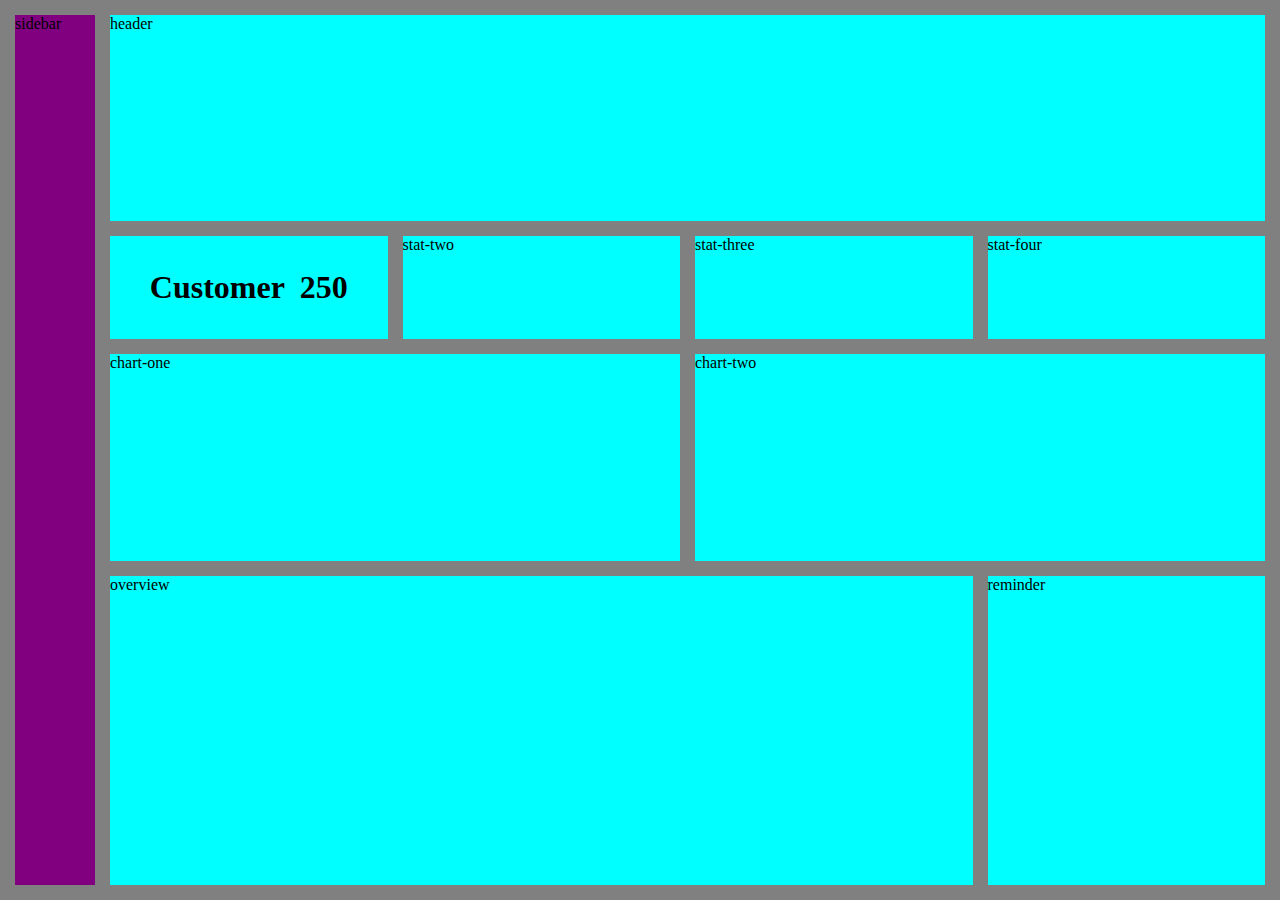
<file: grid-layout-responsive/grid-layout-design/index.html>
<!DOCTYPE html>
<html lang="en">

<head>
  <meta charset="UTF-8" />
  <meta http-equiv="X-UA-Compatible" content="IE=edge" />
  <meta name="viewport" content="width=device-width, initial-scale=1.0" />
  <link rel="stylesheet" href="style.css" />
  <title>Document</title>
</head>

<body>
  <div class="container">
    <div class="sidebar">sidebar</div>
    <div class="header">header</div>
    <div class="stat-one">
      <h1>Customer</h1>
      <h1>250</h1>
    </div>
    <div class="stat-two">stat-two</div>
    <div class="stat-three">stat-three</div>
    <div class="stat-four">stat-four</div>
    <div class="chart-one">chart-one</div>
    <div class="chart-two">chart-two</div>
    <div class="overview">overview</div>
    <div class="reminder">reminder</div>
  </div>
</body>

</html>
</file>
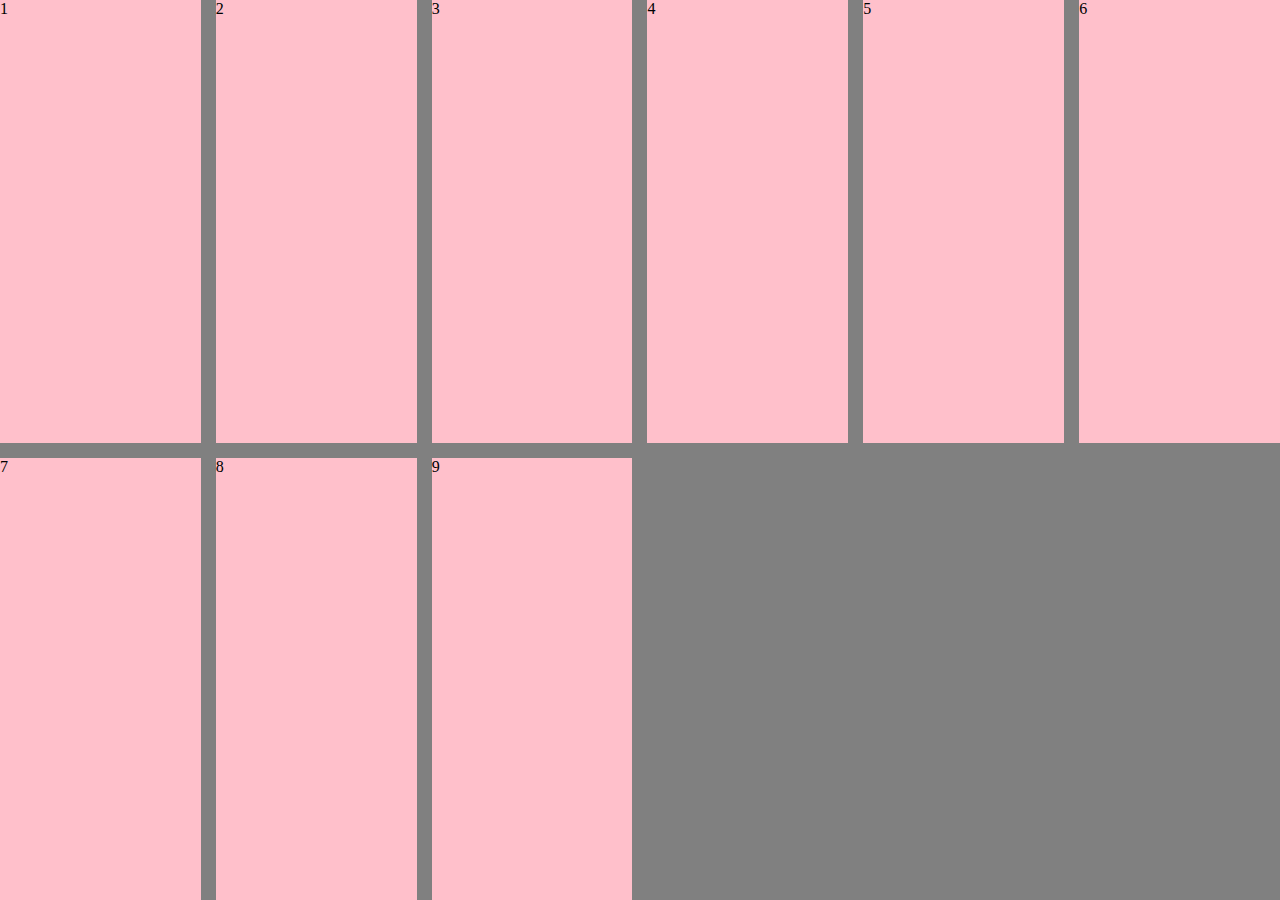
<file: grid-layout-responsive/grid/index.html>
<!DOCTYPE html>
<html lang="en">
  <head>
    <meta charset="UTF-8" />
    <meta http-equiv="X-UA-Compatible" content="IE=edge" />
    <meta name="viewport" content="width=device-width, initial-scale=1.0" />
    <link rel="stylesheet" href="style.css" />
    <title>Document</title>
  </head>
  <body>
    <div class="container">
      <div class="box">1</div>
      <div class="box">2</div>
      <div class="box">3</div>
      <div class="box">4</div>
      <div class="box">5</div>
      <div class="box">6</div>
      <div class="box">7</div>
      <div class="box">8</div>
      <div class="box">9</div>
    </div>
  </body>
</html>
</file>
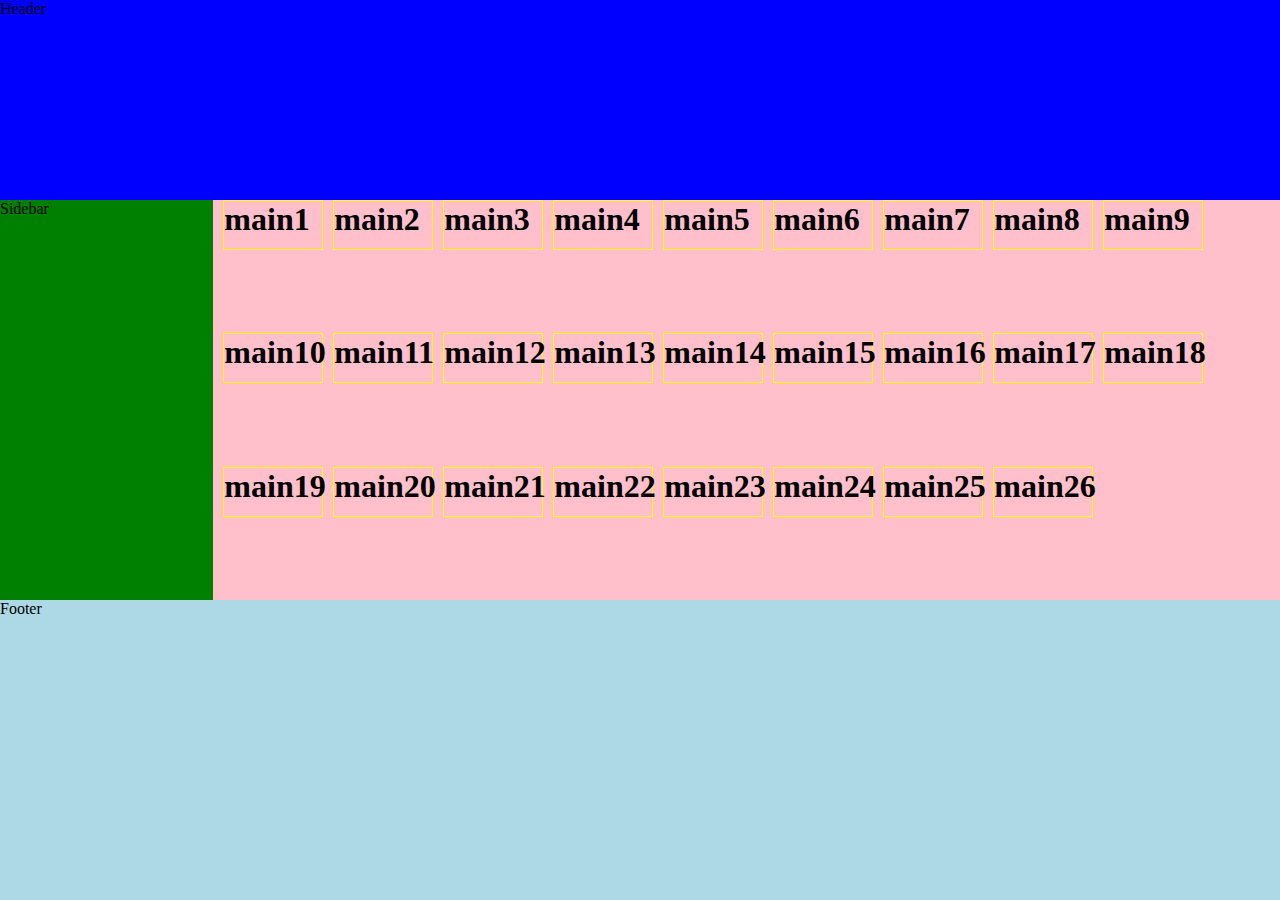
<file: grid-layout-responsive/layout/index.html>
<!DOCTYPE html>
<html lang="en">

<head>
  <meta charset="UTF-8" />
  <meta http-equiv="X-UA-Compatible" content="IE=edge" />
  <meta name="viewport" content="width=device-width, initial-scale=1.0" />
  <link rel="stylesheet" href="style.css" />
  <title>Document</title>
</head>

<body>
  <section class="main-wrapper">
    <div class="header">Header</div>
    <div class="sidebar">Sidebar</div>
    <div class="main-content">
      <h1>main1</h1>
      <h1>main2</h1>
      <h1>main3</h1>
      <h1>main4</h1>
      <h1>main5</h1>
      <h1>main6</h1>
      <h1>main7</h1>
      <h1>main8</h1>
      <h1>main9</h1>
      <h1>main10</h1>
      <h1>main11</h1>
      <h1>main12</h1>
      <h1>main13</h1>
      <h1>main14</h1>
      <h1>main15</h1>
      <h1>main16</h1>
      <h1>main17</h1>
      <h1>main18</h1>
      <h1>main19</h1>
      <h1>main20</h1>
      <h1>main21</h1>
      <h1>main22</h1>
      <h1>main23</h1>
      <h1>main24</h1>
      <h1>main25</h1>
      <h1>main26</h1>
    </div>
    <div class="footer">Footer</div>
  </section>
</body>

</html>
</file>
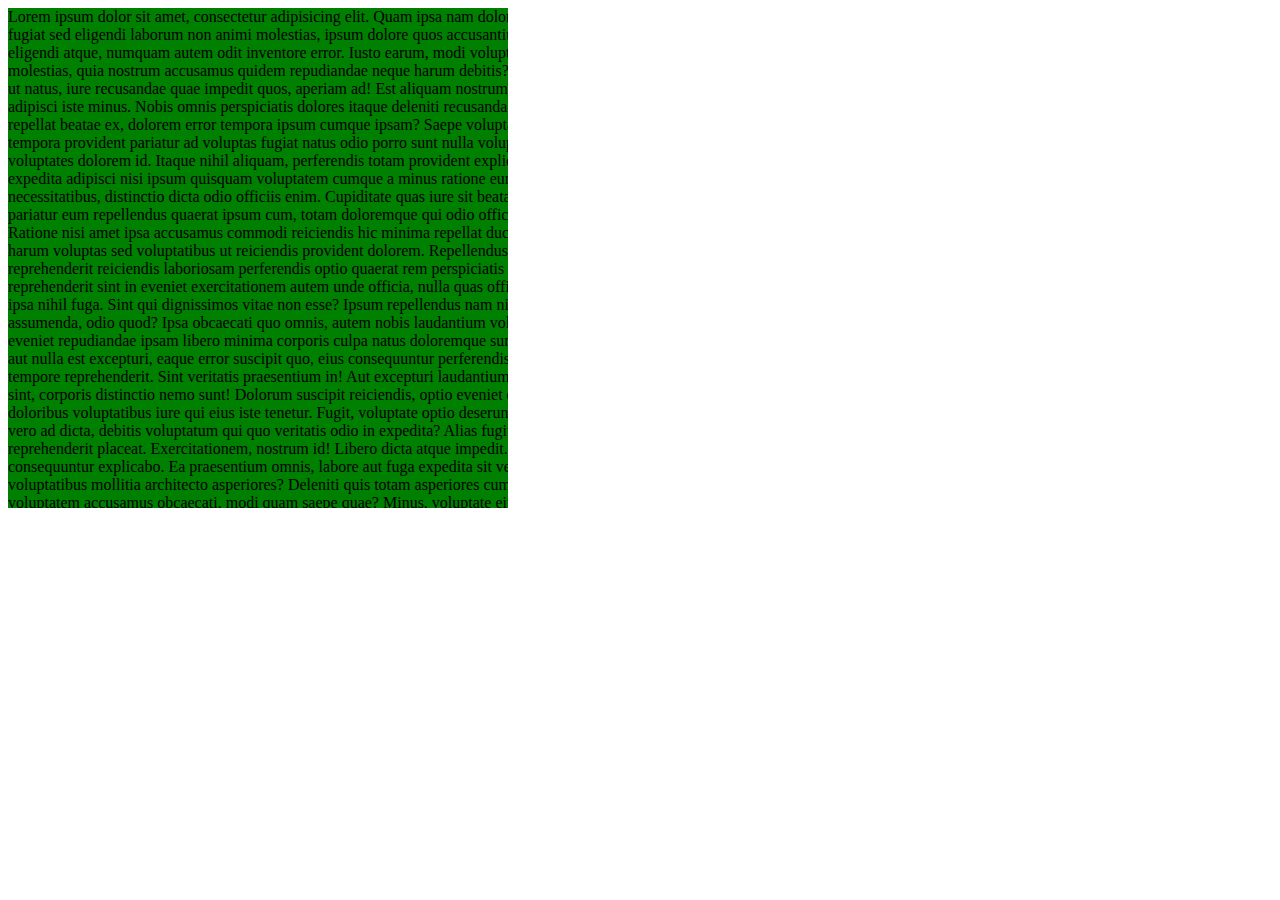
<file: grid-layout-responsive/overlay/index.html>
<!DOCTYPE html>
<html lang="en">
  <head>
    <meta charset="UTF-8" />
    <meta http-equiv="X-UA-Compatible" content="IE=edge" />
    <meta name="viewport" content="width=device-width, initial-scale=1.0" />
    <link rel="stylesheet" href="style.css" />
    <title>Document</title>
  </head>
  <body>
    <div class="parent">
      <div class="child">
        Lorem ipsum dolor sit amet, consectetur adipisicing elit. Quam ipsa nam
        doloremque reiciendis sapiente necessitatibus, fugiat sed eligendi
        laborum non animi molestias, ipsum dolore quos accusantium suscipit
        atque! Nesciunt eos quis dolores eligendi atque, numquam autem odit
        inventore error. Iusto earum, modi voluptas sit explicabo perspiciatis
        soluta nobis molestias, quia nostrum accusamus quidem repudiandae neque
        harum debitis? Doloribus exercitationem, repudiandae modi ut natus, iure
        recusandae quae impedit quos, aperiam ad! Est aliquam nostrum dolore
        fugit nihil quidem magnam, amet et adipisci iste minus. Nobis omnis
        perspiciatis dolores itaque deleniti recusandae optio sapiente numquam,
        porro repudiandae repellat beatae ex, dolorem error tempora ipsum cumque
        ipsam? Saepe voluptate incidunt omnis ab, voluptatibus nihil rem tempora
        provident pariatur ad voluptas fugiat natus odio porro sunt nulla
        voluptatem animi quae eum, consectetur, ducimus voluptates dolorem id.
        Itaque nihil aliquam, perferendis totam provident explicabo corrupti
        vitae ullam dolor molestiae expedita adipisci nisi ipsum quisquam
        voluptatem cumque a minus ratione eum amet! Consectetur perspiciatis
        quaerat necessitatibus, distinctio dicta odio officiis enim. Cupiditate
        quas iure sit beatae suscipit adipisci harum veniam id quos pariatur eum
        repellendus quaerat ipsum cum, totam doloremque qui odio officia
        voluptates, iste exercitationem dolor. Ratione nisi amet ipsa accusamus
        commodi reiciendis hic minima repellat ducimus, dignissimos minus
        facilis. Nostrum, harum voluptas sed voluptatibus ut reiciendis
        provident dolorem. Repellendus quae voluptas, atque minus, ratione natus
        reprehenderit reiciendis laboriosam perferendis optio quaerat rem
        perspiciatis officiis facere nemo? Aut nihil perspiciatis, reprehenderit
        sint in eveniet exercitationem autem unde officia, nulla quas officiis
        tenetur! Sed iusto dolorum ut laborum, ipsa nihil fuga. Sint qui
        dignissimos vitae non esse? Ipsum repellendus nam nihil est optio ad,
        sunt quisquam ea minus assumenda, odio quod? Ipsa obcaecati quo omnis,
        autem nobis laudantium voluptatibus voluptates consequuntur dolor id
        eveniet repudiandae ipsam libero minima corporis culpa natus doloremque
        sunt laborum eum? Veniam fugiat, libero facilis aut nulla est excepturi,
        eaque error suscipit quo, eius consequuntur perferendis soluta a
        deserunt quam minus in amet tempore reprehenderit. Sint veritatis
        praesentium in! Aut excepturi laudantium tempore cum provident quisquam
        laborum sint, corporis distinctio nemo sunt! Dolorum suscipit
        reiciendis, optio eveniet quia dicta possimus itaque, facilis vel ex,
        doloribus voluptatibus iure qui eius iste tenetur. Fugit, voluptate
        optio deserunt modi eaque autem libero, dolore maxime vero ad dicta,
        debitis voluptatum qui quo veritatis odio in expedita? Alias fugit non
        impedit doloremque quod officia reprehenderit placeat. Exercitationem,
        nostrum id! Libero dicta atque impedit. Aperiam maiores porro
        consectetur, laborum consequuntur explicabo. Ea praesentium omnis,
        labore aut fuga expedita sit velit nostrum voluptatem veritatis ad
        voluptatibus mollitia architecto asperiores? Deleniti quis totam
        asperiores cum iusto aliquid consequatur ex? Mollitia voluptatem
        accusamus obcaecati, modi quam saepe quae? Minus, voluptate eius placeat
        minima assumenda amet voluptatum nam necessitatibus at est aliquid omnis
        officia quidem quisquam provident maxime dolores nulla, cumque non saepe
        quos pariatur magni! Eius deleniti sunt modi aliquam pariatur. Iure
        aperiam, a quibusdam totam ipsam repellat hic delectus velit rem debitis
        laboriosam accusantium impedit architecto officiis assumenda nisi,
        officia nobis, tempore nemo ab doloremque facere magnam perferendis
        odit. Tempora et reprehenderit perferendis obcaecati ipsum ut tempore
        animi soluta, accusamus fuga. Voluptatem nulla enim earum eius eveniet?
        Accusantium nobis dolores saepe fugit eius cum, officia minima eligendi
        quod alias facere distinctio dolor. Nesciunt cumque, perferendis
        eligendi ea quidem, ab consequatur et, eius sunt consequuntur
        praesentium? Dolor ex reprehenderit, blanditiis, quo, ratione cumque
        excepturi fugiat fugit nesciunt eveniet aperiam vitae aspernatur iure
        voluptatibus dignissimos unde sed voluptatem doloremque quis nemo est
        aut enim ullam. Perferendis voluptatibus ea obcaecati cum commodi dicta
        dignissimos porro laboriosam vel deleniti harum, recusandae animi
        architecto. Optio, soluta nisi. Laborum atque esse doloribus ipsum
        doloremque cupiditate aliquam tempora, commodi repellat, hic cumque ut
        molestias ipsa ducimus harum sequi vero minima ab. Dolores tempora
        pariatur consequatur labore eos perferendis blanditiis voluptatibus
        voluptate quas esse qui minus molestiae porro praesentium dolorem, sed
        maiores, rerum totam unde delectus. Hic, asperiores. Facilis, excepturi
        iste vitae natus ex deserunt. Rem voluptatibus doloremque, reiciendis
        consequatur quasi architecto suscipit iusto excepturi. Ab sequi sed
        laborum, repudiandae beatae dolore sit expedita quasi magni odio natus
        explicabo cupiditate error similique quod sapiente cum obcaecati
        laboriosam. Ullam temporibus sapiente velit officiis quae culpa sed
        repudiandae, perferendis error nemo. Est ipsam eveniet culpa. Libero,
        itaque ducimus molestias blanditiis vero a neque aliquid deserunt
        tempore veniam maxime laboriosam? Ducimus id reprehenderit molestiae,
        excepturi ab velit ullam est recusandae, quis accusantium corrupti a
        tempore dolor, rerum laborum alias deleniti quos et laudantium incidunt
        error doloribus quibusdam possimus? Ullam eum nihil debitis voluptas id
        porro dolore fuga, quas dicta nesciunt labore corporis ipsam, reiciendis
        maiores, consectetur totam error. Accusamus voluptate, temporibus
        provident atque dolores porro blanditiis totam earum possimus in,
        laborum sint, impedit quas qui consequatur assumenda nihil unde ipsam
        libero ex aperiam? Placeat maxime expedita et laborum magni autem iure
        harum sint nobis neque minus architecto, quas similique perferendis
        ipsum a doloribus tempore vero tenetur ut! Deleniti libero tempora et
        consectetur atque consequuntur ipsam fugit ducimus. Distinctio molestiae
        rerum placeat! Ex amet quisquam eum dignissimos rem. Voluptatibus ad
        excepturi quia officiis voluptates, est animi distinctio architecto
        quidem voluptas illo asperiores nesciunt deleniti delectus repellendus
        hic ab dolorem itaque, minus totam sit! Ut, asperiores nobis. Culpa
        repudiandae quas ex esse amet necessitatibus, fugit sapiente maiores
        explicabo recusandae nulla numquam expedita repellendus doloribus
        possimus vitae quam accusantium quisquam dignissimos ullam saepe eum.
        Laborum amet temporibus voluptate eaque ratione nulla, sunt illo? Sequi
        optio excepturi doloribus architecto inventore. Perferendis quia nulla
        beatae aperiam veniam quos dolor a nobis molestiae consequuntur
        inventore consectetur repudiandae, corporis deserunt dolorum enim
        molestias ipsam provident nemo itaque. At nostrum quae dolorum ullam sed
        provident quas consequuntur! Debitis beatae obcaecati dolores nobis
        aliquam reiciendis, harum minima. Blanditiis, ex modi vel autem nisi
        itaque fugit ut perspiciatis repudiandae voluptatem quod totam nesciunt
        repellat! Magni similique mollitia quas assumenda cupiditate quidem iste
        possimus rem odit necessitatibus maxime minus, iusto nihil nesciunt vero
        id ex aut ratione molestias. Ipsam deserunt nobis nesciunt eaque eveniet
        unde iure dolor, earum quibusdam provident, magni reprehenderit
        explicabo maiores hic molestias in modi. Ex, soluta amet! In maxime
        dicta sapiente atque incidunt ad, optio veniam ex aspernatur molestias
        distinctio dolorem autem officiis. Laudantium architecto perspiciatis
        aut, nobis magnam, deserunt quos molestiae sunt nostrum libero eius
        animi quidem laborum quia quaerat sapiente mollitia ducimus laboriosam
        in dolorem consequatur at autem. Omnis mollitia quis delectus laboriosam
        nobis unde saepe eligendi, natus libero et repellendus accusantium,
        totam autem voluptatem eaque culpa veritatis, vero velit quos. Porro
        dignissimos dolorem molestias aliquam, aspernatur magni incidunt rerum.
        Consequuntur modi eligendi, dolore molestiae impedit quas, iste maxime
        nulla ipsum libero fugit, eum odio quidem rerum fugiat. Optio, nulla,
        ipsam iste quisquam eius corporis blanditiis laboriosam iusto, vel ad
        fuga quam aperiam? Neque, voluptate quam repellat, consequuntur
        laudantium quaerat minus nam facilis eligendi eveniet quae magnam animi
        laborum. Repudiandae velit fugit inventore asperiores esse, dolores
        ducimus doloremque quia animi? Quasi blanditiis iusto fuga magni error
        repellendus enim voluptates. Voluptates beatae autem accusamus aliquam
        quia neque obcaecati! Ratione libero quidem tempore labore esse incidunt
        expedita est iusto saepe molestias debitis atque fugit provident, beatae
        distinctio dolorum, eum eligendi laudantium, quos sit. Eligendi porro,
        facilis incidunt voluptatibus iste ipsam sequi hic cum modi pariatur
        rerum ab eos obcaecati repudiandae quis dolorem ipsum quaerat voluptatum
        voluptates? Explicabo iusto earum odio sunt vel ea, soluta iste
        voluptates exercitationem! Sunt reiciendis sint reprehenderit amet
        adipisci quas nisi beatae facere molestiae necessitatibus quia tenetur,
        impedit harum nostrum aperiam molestias provident a deserunt illum
        repellendus debitis expedita mollitia. Labore ipsam, nihil omnis totam
        incidunt quaerat animi, vel nobis hic laudantium maxime. Corporis unde
        ab vero totam quas! Excepturi eveniet eos laborum molestias. Cumque,
        ducimus quibusdam! Ipsum nobis vel incidunt, unde, reprehenderit totam
        magni eaque saepe odio quod eveniet porro necessitatibus praesentium
        officiis. Architecto perspiciatis dolorem odit, doloremque adipisci non
        dolore a et doloribus, recusandae suscipit labore aspernatur maxime
        inventore laborum dicta? Doloremque deleniti ea accusantium beatae
        inventore impedit fugit corporis! Fugit nam, impedit saepe reprehenderit
        asperiores nesciunt repellendus unde corporis minus dolores nemo tenetur
        deleniti odio. Iusto quisquam ex veniam voluptatibus inventore, ad
        repellendus! Ducimus, praesentium tempora reiciendis labore quod
        quaerat, tenetur nam pariatur debitis nisi deserunt fuga amet autem
        fugiat, temporibus omnis! Natus enim quae perspiciatis tempore, adipisci
        deleniti. Aut architecto ullam nemo adipisci voluptate nam dicta.
        Reprehenderit veniam ipsa perferendis animi ullam itaque distinctio eius
        minus soluta repudiandae, praesentium laudantium, commodi ab vitae
        assumenda debitis sit eaque nihil a odit doloribus? Expedita,
        dignissimos ipsam odit error quia hic ipsa tempore accusamus deleniti
        quibusdam temporibus repellendus corporis quo qui minus! In tempora
        quisquam asperiores voluptates. Nobis dolore repellendus unde quod
        ducimus hic, a commodi similique, eum iure eveniet, dolores perspiciatis
        distinctio blanditiis maxime. Magni id adipisci commodi qui fuga
        suscipit officiis nisi quidem esse, tempore fugiat velit necessitatibus
        soluta veritatis quas! Laborum voluptates placeat harum repudiandae
        molestias labore autem architecto quibusdam id nam quae voluptatum earum
        enim odit molestiae, nulla voluptatibus? Libero et, dolore perferendis
        debitis cum in accusamus alias pariatur distinctio iure similique sequi?
        Laborum, nesciunt animi esse vel ducimus magni. Pariatur accusantium
        libero ut dolor nesciunt omnis fuga, dolorem unde exercitationem
        quisquam neque minus debitis error! Hic sequi, quidem vel tempora autem
        illum eius aliquid rerum reiciendis, nihil accusamus iure. Quod neque
        velit impedit consequatur adipisci id earum, voluptate, debitis illo
        fugiat eveniet tempora alias nesciunt nobis, distinctio minus. Earum
        molestiae non modi, asperiores ea, perferendis, facilis veniam
        blanditiis quasi provident nisi minus? Eius accusamus odit alias
        commodi, dolores enim ipsa provident hic laboriosam dolor neque, minus
        voluptas nostrum quia ab id quae blanditiis repellat? Libero sunt cumque
        iusto eligendi voluptatibus ipsum quibusdam? Delectus veniam natus, vel,
        eius cupiditate, nostrum ipsum hic quasi error impedit mollitia?
        Incidunt, debitis distinctio error magnam voluptate deserunt delectus
        iste reiciendis rerum aperiam odio temporibus fugiat ad nulla ex impedit
        cumque aliquid cupiditate nam deleniti mollitia a maiores recusandae.
        Quasi dicta officiis quia rerum quo facilis accusantium maxime
        exercitationem impedit sed? Dolores molestiae laboriosam est nam ab
        error, at eligendi ipsam unde consectetur. Consequatur, aspernatur. Fuga
        earum, quasi vel excepturi voluptatibus nam sint incidunt, unde,
        molestiae accusantium doloribus natus eveniet praesentium nostrum quae
        qui distinctio illo expedita asperiores eos quod totam sed. Velit
        voluptatum nobis ipsam consequuntur nihil error consectetur quis
        perferendis minima deserunt facere numquam, molestias blanditiis
        excepturi recusandae, quae, deleniti sed placeat eveniet laboriosam!
        Ipsam cupiditate placeat eaque modi iure sequi dolore vero impedit quam
        minus numquam eveniet repudiandae harum dolorem quod voluptates, nemo
        asperiores accusantium voluptatibus porro ipsa vitae quidem. Labore
        illum eos optio harum ducimus natus aliquam placeat, aut debitis
        suscipit, earum eius voluptate mollitia vitae ratione inventore id
        soluta voluptatibus sapiente! Nobis unde repudiandae repellendus
        eligendi dignissimos nisi maxime veritatis sapiente? Dolorem corrupti
        odit, voluptatibus consectetur perferendis cupiditate quasi, molestiae
        tempora vitae, aspernatur suscipit distinctio ducimus harum? Expedita,
        qui. Blanditiis consequatur maiores dolore cum laborum, labore sint vel?
        Consequatur ab aperiam quibusdam delectus vero obcaecati vitae soluta,
        atque odio deleniti architecto ea? Adipisci quae aliquid laborum, eum
        facilis, quam aut hic dolorum vitae voluptate corporis temporibus
        aperiam, quod ex quis inventore dolores ipsum vel vero voluptas error!
        Recusandae, delectus quos! Tempora rem iste minima recusandae veritatis
        at! Id reiciendis ipsam, laboriosam dolore alias totam porro
        reprehenderit esse voluptas minima exercitationem tempore unde odit
        possimus tenetur consequatur officia vel beatae aliquam saepe eum sequi!
        Voluptatum quas harum quam porro, ipsum similique perferendis doloribus
        numquam nemo consectetur itaque, recusandae fuga dolore ducimus
        necessitatibus incidunt velit at ex! Recusandae aspernatur dolores
        nostrum perferendis repellat, eum maxime sit suscipit cumque placeat
        quae cum praesentium? Nisi eum, quam dolor consequuntur illo enim eaque?
        Minima quas consequatur maxime placeat, quos, similique repellat ad
        optio tempora reiciendis eveniet at, neque et alias temporibus dolores
        aut nam. Beatae, corporis esse qui provident aliquam, delectus minima
        officia, deserunt atque quis accusantium repellat. Numquam suscipit iure
        molestiae nam! Recusandae sit unde aliquam rerum beatae perspiciatis
        nemo accusantium animi, placeat nisi earum dolorum consequuntur, at,
        illum sint officiis voluptate. Qui ipsa assumenda esse modi fuga nam
        eveniet? Magnam voluptas fugit nesciunt, ducimus mollitia inventore ipsa
        quas, quod eaque illo aperiam, sit eius nam autem. Tempora sunt quisquam
        earum. Illo quisquam, corporis sunt nam accusamus distinctio magnam
        mollitia officiis, nesciunt quasi inventore totam suscipit modi laborum
        autem veniam deserunt sapiente temporibus, excepturi a doloribus
        delectus nihil ad error? Minus voluptate quod earum, est architecto quis
        ipsam! Corrupti, dolore rem enim sed veniam, laborum adipisci dolor,
        atque eius accusamus iure ducimus quidem doloribus quaerat
        exercitationem eligendi quis dolorum. Iste perspiciatis repellat, amet
        aliquid aliquam possimus, in esse quam quibusdam, ea beatae? Eaque dolor
        sint accusamus perferendis cupiditate repudiandae minima blanditiis
        reiciendis nostrum porro. Itaque consectetur, illum quis inventore
        dolorem fuga aperiam ullam sint magni voluptatum nihil dignissimos ex
        temporibus quam qui sapiente rerum perspiciatis minus deleniti cum
        molestias voluptas blanditiis voluptate. Similique reiciendis porro
        possimus. Tempore maiores dolore voluptatem necessitatibus commodi
        temporibus quae nulla id error ab sint itaque voluptatibus laboriosam
        eum, consequuntur debitis? Perferendis blanditiis labore accusamus
        voluptatem, aut debitis dolores quae, culpa repellat possimus iusto
        minima necessitatibus voluptate quo quas id. Voluptas, animi! Doloribus
        expedita nihil reiciendis distinctio dolorem consectetur sapiente quasi
        totam rem, est quidem sequi quis maiores voluptate nam aspernatur!
        Molestias necessitatibus est quidem at, alias minus voluptatibus tempore
        explicabo odio sapiente, beatae corporis consequuntur porro totam?
        Doloremque possimus facilis deleniti itaque, harum magni? Rem eos earum,
        fugit aperiam sapiente necessitatibus repellendus? Accusantium provident
        labore ut sapiente, fugit nisi placeat dignissimos suscipit
        reprehenderit beatae cumque iusto doloribus nobis ex id? Laudantium
        nobis quia officiis maiores sit, velit in quidem libero aspernatur
        tenetur quisquam! Accusamus, voluptate placeat eaque, harum ad
        voluptatem molestiae reiciendis corporis necessitatibus praesentium
        dolorum enim repudiandae inventore quibusdam non doloremque facilis
        neque, illum fuga. Eum eveniet odit voluptates repellat, ullam a alias
        quia inventore molestias. Velit ratione numquam consequuntur perferendis
        ullam cupiditate aperiam fugit, incidunt reiciendis adipisci dolorum
        nisi, totam, vero eius eligendi! Veritatis impedit repellendus voluptas
        similique quasi ex reiciendis, architecto beatae libero voluptatibus
        nesciunt aliquam sapiente placeat possimus animi optio et ut quis
        molestiae molestias reprehenderit culpa eos ipsa? Facilis, illum optio
        sit perferendis neque deleniti incidunt pariatur, provident inventore
        nihil ad consequatur repellendus debitis numquam dicta? Deserunt
        voluptas maxime vero a neque ipsam asperiores possimus magnam, mollitia
        ullam labore ad dolorem non illo, iusto rerum suscipit, veritatis ab
        temporibus tempora ratione at. Porro impedit, iste ipsa repudiandae
        suscipit praesentium aspernatur dicta unde, excepturi iure beatae
        tempore vel, recusandae officiis vitae rem? Reprehenderit, non ea nihil
        iure numquam aliquid, sed explicabo quam debitis laudantium fuga illum.
        Velit soluta, mollitia vitae sint fugiat ipsum exercitationem quis.
        Vero, fuga id, sed est deleniti aut illum illo a mollitia inventore
        similique reprehenderit quis reiciendis. Iure, ut? Exercitationem alias
        distinctio provident corporis velit atque voluptate praesentium
        doloremque autem expedita officia neque magnam enim in reprehenderit
        minima, animi, ullam, consectetur iure sapiente ipsa tempora debitis.
        Iusto soluta ullam aspernatur laudantium quam reprehenderit at velit,
        distinctio eaque molestiae molestias ea optio unde excepturi commodi eum
        omnis incidunt hic rerum, consequuntur voluptate beatae neque. Suscipit
        nemo doloribus omnis pariatur corporis praesentium numquam. Veritatis
        quas odio ea voluptatem voluptatum obcaecati harum quod architecto
        natus, numquam officia nam reiciendis repellat nobis laborum a? Quod et
        consectetur quas voluptate asperiores fugiat perspiciatis molestias
        perferendis totam minus quia explicabo eius, officia atque laboriosam
        mollitia error facere iste magni, iusto expedita alias? Enim ullam
        perferendis quo, et omnis veritatis dolor a quae minima exercitationem
        veniam assumenda repudiandae quasi, impedit praesentium obcaecati
        nesciunt aliquid at delectus facilis ipsum? Eos fugit veniam ipsum vero
        voluptatem asperiores mollitia soluta autem obcaecati saepe, unde
        impedit dolor alias sit libero iure, fugiat commodi a cupiditate natus
        cum. Adipisci delectus enim praesentium, blanditiis neque quo
        voluptatibus tenetur sit quisquam tempore vitae quod, molestiae
        perspiciatis aspernatur. Exercitationem, iusto earum deserunt inventore
        tempore architecto quae nobis atque. Sint libero consectetur modi
        exercitationem ipsam laboriosam suscipit sit rerum error quod soluta
        illum vitae odio, nam quam tempora vel nobis perspiciatis provident fuga
        minima sequi nihil aliquid. Blanditiis numquam animi, dolorum corrupti
        commodi illum rem sequi culpa quidem aliquid. Mollitia laborum veritatis
        officiis? Placeat ullam exercitationem molestiae voluptate soluta ut,
        distinctio doloribus tempora, illum quae cumque? Incidunt recusandae qui
        quod distinctio temporibus, hic error rem id iure, maxime harum soluta
        magnam laboriosam nemo. Optio, repellendus porro magnam quaerat saepe
        minus aperiam voluptates praesentium corporis incidunt eos rerum facilis
        aliquid consectetur enim fuga nemo non unde! A temporibus, quod, quo
        minus beatae explicabo tempora necessitatibus nobis fugit non voluptas
        quam iusto repudiandae veritatis dolores consequuntur nulla odit quae
        deleniti voluptates fuga ullam cupiditate dicta. Repudiandae nesciunt
        cum maxime fuga, inventore saepe possimus. Voluptates voluptatum labore
        nostrum, itaque corporis, unde debitis harum sed quod, repellendus
        explicabo qui et voluptatibus! Magnam, beatae voluptas cum atque eius
        commodi quam? Molestias, omnis quo quaerat quos consequuntur inventore
        at ratione repudiandae soluta id expedita pariatur odio voluptatum nam
        nihil reprehenderit tenetur facere in. Repellat quas eligendi omnis
        voluptatem delectus fugit velit incidunt magnam veniam mollitia ad
        ullam, dignissimos quae nihil provident esse, magni rem deleniti ipsum
        voluptatum molestias? Nobis libero quae reprehenderit corrupti,
        temporibus eveniet deleniti soluta numquam nesciunt consectetur,
        eligendi quia dignissimos! Odit numquam labore sequi hic atque,
        repellendus tempora, quis qui nulla cum tenetur quas a temporibus ea
        architecto blanditiis et iure quasi. Officia odit nobis optio tempora
        non incidunt cupiditate perspiciatis consectetur, facilis ipsum
        asperiores atque fugit esse qui distinctio hic tenetur iste possimus
        provident ratione dignissimos in repudiandae assumenda vero. Tenetur
        culpa autem ut mollitia ipsum accusantium animi aliquam sunt non, modi,
        atque accusamus perspiciatis repellat eius rerum necessitatibus
        voluptatibus sit enim amet aperiam incidunt placeat cum fugiat! Quae nam
        tempora obcaecati error, modi nulla quod dolores quasi sed eius sit
        deleniti sequi perferendis suscipit repellendus, similique praesentium
        est natus? Reprehenderit non eos odit pariatur ipsa officiis
        perspiciatis numquam architecto accusamus hic repellendus velit dolore
        quos et illo eius, fugiat deleniti dolores iste, maxime nemo. Aut
        aperiam consequuntur, porro repellat beatae exercitationem, autem a ipsa
        dolore mollitia similique sequi molestiae delectus praesentium cumque?
        Fugiat ea sint similique beatae officiis atque esse unde aliquam
        aspernatur. Dolore nobis maiores molestias. Beatae fuga obcaecati, iusto
        quibusdam laudantium incidunt asperiores adipisci ipsum similique
        exercitationem quaerat, sapiente dolores. Officia accusamus veritatis
        cupiditate ipsa, deleniti repudiandae ratione et incidunt quas delectus
        omnis quis rem voluptas illo dolor minima atque, commodi earum quod
        suscipit tempore? Asperiores sit architecto esse harum vero explicabo
        amet dolor eos quod inventore maiores praesentium consectetur, pariatur
        numquam! Blanditiis cum consequuntur officiis eligendi ducimus ipsum hic
        aperiam veritatis neque? Eligendi aperiam, delectus dolores culpa, alias
        sed at saepe eveniet architecto doloremque fugit totam modi in
        necessitatibus ab cum hic animi officiis itaque? Hic, modi. Laborum
        ullam blanditiis itaque molestias fugit, consequuntur quaerat dolorem
        necessitatibus doloremque omnis asperiores aspernatur corporis quisquam
        eligendi sit error veniam enim. Debitis dolorum consequuntur minus
        repudiandae atque, inventore mollitia. Aperiam deleniti laboriosam
        quaerat fugiat inventore blanditiis reiciendis omnis labore provident
        culpa quisquam ut nisi amet natus officiis ipsum voluptatum eos laborum,
        quibusdam asperiores ipsam ex itaque. Molestias unde cum hic at
        necessitatibus, nobis natus perferendis voluptas quos ducimus, obcaecati
        magnam ad a ex vel similique accusantium sunt odio quis quidem maxime
        aliquam accusamus fugiat. Aperiam laudantium ab debitis nobis? Eaque
        nisi incidunt maiores quaerat sapiente ipsam quae maxime iste
        reprehenderit! Laboriosam quis maiores quaerat a quas dignissimos,
        facilis consequuntur eos impedit? Perspiciatis in, magni excepturi
        commodi repudiandae rem labore ipsa maiores expedita praesentium laborum
        explicabo consectetur accusantium delectus tempora tenetur quibusdam ab,
        dolores, distinctio facilis. Rerum sunt voluptas tempore ad vitae
        pariatur, autem aliquid corporis blanditiis. Consectetur nihil quia
        doloribus recusandae obcaecati dolor magni nobis facere, amet magnam
        laudantium in dicta assumenda cum molestiae officiis molestias veniam
        tenetur eum totam libero, animi mollitia maxime! Unde, ipsa! Quia natus
        quas voluptatem iure officia et atque cumque, esse sequi odit fugiat
        explicabo. Quidem, expedita. Commodi consectetur similique sapiente!
        Voluptates blanditiis reprehenderit magnam exercitationem harum sint
        voluptatibus, temporibus excepturi ipsa eum quasi repellendus et fugit
        cumque illo aspernatur explicabo minus veniam eveniet voluptas fugiat,
        autem vel dolor? Iusto molestiae libero fugit, quas veniam ad, fuga
        assumenda itaque debitis et rem mollitia voluptatum beatae neque
        praesentium! Illum consectetur nam iure perferendis? Saepe ex numquam
        earum sed odit vitae porro consequuntur obcaecati voluptas praesentium
        dicta, aut velit aliquam, unde at excepturi similique facilis quos
        dolores sit nobis sint repudiandae cumque vero. Pariatur odio
        repellendus at optio eum aspernatur. Laboriosam, adipisci
        necessitatibus! Debitis atque ullam adipisci cumque a consequatur,
        nostrum odio quis, modi earum, maxime vel tempore laudantium! Mollitia
        natus quo quam totam vitae praesentium animi soluta, ipsam saepe
        pariatur sed distinctio dicta perspiciatis explicabo! Maxime dignissimos
        corporis nostrum quis necessitatibus. Nobis harum eum dolore possimus
        recusandae sit error quasi voluptatum aperiam exercitationem! Dicta eius
        reiciendis nesciunt optio tempora, recusandae dolorum deleniti labore
        sunt quis obcaecati hic aliquid ducimus! Eveniet laborum necessitatibus,
        reprehenderit, aliquid quo ipsam tempore nostrum error dolorum quisquam
        illo rerum. Saepe laudantium nemo inventore quisquam repellendus
        consequatur illum dicta aspernatur quaerat, maiores a, alias consectetur
        rem mollitia, dolorum sunt cum. Quam eum necessitatibus odit ratione, et
        dignissimos tenetur? Dolor eum saepe omnis doloremque repudiandae, quasi
        quis deleniti minus natus error enim! Iusto nemo quidem, adipisci alias
        porro itaque consequuntur? Corporis nostrum officiis, ut provident
        consequuntur quas quibusdam placeat dignissimos soluta saepe,
        consequatur perferendis sunt ab doloremque laborum harum! Culpa quo
        optio nostrum, tempore sunt at quibusdam beatae pariatur nisi reiciendis
        maxime quas nobis corporis molestias itaque explicabo minus consequuntur
        veniam dignissimos aperiam! Doloribus tempora quos dolor consectetur
        molestiae aliquid facilis laboriosam labore autem consequuntur pariatur
        magni et sint expedita vel id animi corporis vero natus, illo
        accusantium! Aspernatur repudiandae magni vel, nihil incidunt, dolorem
        in minima consectetur, vitae rem recusandae? Quo at, nihil ipsa ducimus
        quas eligendi illum aut ad. Atque in accusantium distinctio numquam
        consectetur natus magnam vel. Doloremque beatae cum, dolorem non tempora
        enim perferendis ipsa alias laboriosam. Esse impedit doloribus hic sint
        tempora cum. Deleniti repellendus unde eligendi sequi, architecto natus
        officiis debitis ex odit eaque id, vero ut nemo voluptatum quam ipsam!
        Sapiente omnis sed quibusdam, sequi alias in velit iure reiciendis aut
        saepe! Maiores eveniet quasi totam ratione repudiandae corrupti nam
        omnis laudantium. Expedita eos molestiae nemo quod nisi, accusantium
        repellendus consequatur soluta vel quis dolorem nam exercitationem
        fugiat maiores harum animi quisquam quas? Voluptates culpa neque eum
        asperiores quam atque quod error voluptatem, laboriosam incidunt
        repellendus minus, minima harum, vero debitis? Eos exercitationem sint,
        officiis nihil, fugiat similique nobis ullam repellendus pariatur dicta,
        delectus sapiente iure. Cupiditate rem laborum neque vel eveniet
        doloremque minima officia, earum, qui quidem nam ipsum possimus. Placeat
        possimus explicabo cum exercitationem temporibus id dicta pariatur
        deleniti, corporis quaerat labore consectetur dignissimos facere omnis,
        autem dolorem distinctio ipsa aperiam optio incidunt voluptate iure
        nulla sint molestias. Rerum necessitatibus debitis quas iusto a beatae
        itaque, harum adipisci, quisquam atque ipsam maiores, ab animi! Adipisci
        recusandae sit cum fugiat perferendis beatae nulla inventore doloribus
        expedita corrupti minus dolorem ratione enim id sequi quo deleniti
        repellendus, minima nihil consequuntur. Provident nobis error maiores
        necessitatibus quidem atque laboriosam quibusdam adipisci sunt
        cupiditate dolorum quas aliquid impedit odio quisquam id explicabo
        animi, doloremque nulla placeat recusandae iusto. Commodi aut officia
        dolore alias ipsam molestiae itaque, cum aspernatur praesentium omnis
        quibusdam fugiat id et dicta cupiditate nihil accusantium quam saepe
        laborum excepturi. Fugiat facilis blanditiis optio repudiandae obcaecati
        molestias porro perspiciatis expedita voluptate labore dignissimos quia
        aspernatur, omnis hic pariatur, ullam id deleniti nam libero. Iste, ab
        tempore! Dolorem itaque maiores quia accusantium eos ipsam minus,
        inventore hic atque fuga ullam et maxime, debitis, quibusdam sapiente
        earum magnam doloremque exercitationem autem ex? Beatae quibusdam, esse
        voluptas a consectetur eum neque veniam, vel suscipit explicabo quo
        labore sequi magnam quaerat dolor quas iste alias quam, cum doloremque
        accusantium perspiciatis! Labore nemo quas quasi nobis corrupti fugiat
        sequi dolorum facere distinctio harum? Voluptatum praesentium fuga
        tenetur ipsa iure sunt dignissimos, sint ea corrupti necessitatibus
        asperiores voluptatibus obcaecati culpa explicabo aut perspiciatis
        repellat quae placeat doloremque, illo cumque aperiam enim quisquam!
        Ipsa esse nulla tempore eum quidem consectetur, culpa doloremque ducimus
        unde, quisquam ratione repudiandae non? Ab tempore totam, minima
        adipisci error possimus. Recusandae, voluptatum animi totam a tempore
        ipsam soluta et aliquam laboriosam molestiae saepe accusantium quod
        incidunt voluptate? Necessitatibus natus sed totam quos facilis nesciunt
        accusamus dolorem, incidunt, beatae repellat asperiores soluta alias!
        Eius ea itaque aspernatur! Inventore iusto, laborum earum repellat
        voluptas placeat repellendus voluptatum sit eius nulla cumque
        perspiciatis officia, fugiat possimus, ducimus saepe ad in veniam ex
        temporibus ipsam blanditiis debitis consectetur impedit. Sit, deleniti
        facilis, adipisci iusto voluptas voluptatum sequi suscipit odit sint
        quam ducimus! Cum alias iure aspernatur doloremque ipsa culpa. Pariatur
        nisi natus, aliquam magnam consequatur nulla! Iusto iure veniam in ab
        consequuntur velit voluptate blanditiis beatae quod, labore cumque earum
        nemo necessitatibus perferendis enim maiores, delectus quo! At,
        assumenda! Animi possimus exercitationem quod, id consequatur deleniti
        quidem quo nostrum totam quisquam odio mollitia tenetur iste vel,
        laudantium dignissimos distinctio dolorem. Iusto maiores ad blanditiis
        libero, voluptates minima dolores tenetur, reiciendis incidunt ab ullam
        sit vel harum delectus? Delectus voluptatibus perferendis cupiditate
        necessitatibus, dignissimos quas, eius assumenda cumque, numquam vero
        deleniti. Inventore aut repellat laudantium excepturi aspernatur
        possimus enim nobis ducimus sit fugiat, non sequi ad. Quis corporis
        ullam provident nam excepturi voluptatem eius, pariatur deserunt
        architecto ipsum eaque quo nulla. Omnis, earum. Quasi laboriosam ut quae
        laborum! Expedita asperiores quas laboriosam repudiandae pariatur in
        earum. Tempora quo, architecto asperiores eos explicabo recusandae quae
        officia perferendis cum id aspernatur assumenda, eligendi iusto. Culpa
        ipsa magnam sapiente cupiditate architecto odio rem labore, eos pariatur
        natus deleniti, asperiores esse quas expedita. Voluptas eos molestiae
        eius amet ut deleniti modi eum. Ullam, odit facilis officia, similique
        consectetur porro ab recusandae harum delectus sint, quis molestias
        sequi. Est veniam enim vel, reiciendis nulla molestias eaque voluptates
        autem aut! Sit sed fugit deserunt veritatis suscipit rerum id
        perferendis expedita tempore eius? Explicabo nihil numquam dignissimos
        itaque! Aliquam itaque quae impedit vero? Explicabo dolorum et quod
        consectetur. Ducimus dolores ratione vero doloribus nihil porro! Odit
        cum assumenda corrupti numquam inventore ab explicabo optio! Deleniti
        hic reiciendis unde corrupti quidem laboriosam omnis maiores quod saepe
        iste molestias, doloribus, assumenda id accusantium facilis ad fugit,
        aut ipsam! Vero, id error. Atque sint tenetur saepe delectus eos fuga
        sunt perspiciatis tempore voluptatem itaque neque velit, dolore
        molestiae praesentium voluptatum veritatis aut? Quibusdam in commodi ex
        rerum veniam id, iure adipisci recusandae aliquam deserunt distinctio,
        non nisi quas accusamus dolor, incidunt sit ab exercitationem aperiam
        ullam quasi. Expedita architecto beatae nihil excepturi sint modi sit
        est vero libero explicabo. Fuga cum ea eaque eos, voluptatum, alias
        consectetur corporis amet iste odit molestias aperiam assumenda animi
        vitae reiciendis nobis modi magni qui dolorem, voluptatibus illo minima
        excepturi quo. Animi necessitatibus eius possimus temporibus quasi.
        Voluptas, voluptate non! Doloremque doloribus reiciendis culpa expedita,
        quis quasi reprehenderit ab aliquam est tenetur facilis quidem non
        consequuntur ex hic saepe? Ipsum obcaecati cumque nam magnam incidunt,
        at dolore nobis impedit culpa laboriosam iure tenetur hic doloribus
        delectus sunt iste modi. Dolores dolorum nobis porro ullam? Harum
        consequuntur vitae vel a aut minus iusto rem ea voluptatibus, odit ex
        libero architecto explicabo eligendi nostrum facere similique voluptates
        facilis quibusdam suscipit fugiat. Delectus, animi deleniti. Repudiandae
        molestias voluptate illum laboriosam officiis voluptatibus deserunt
        delectus voluptatem cumque harum sapiente dicta, et, fugit eum iusto!
        Tempora, non nisi deleniti cupiditate ipsum consequatur velit, unde eos
        inventore libero facere vitae excepturi possimus voluptatibus! Beatae
        soluta saepe, accusantium possimus quia, dolores consequuntur, quisquam
        molestiae iusto sequi illo natus. Rem earum accusantium commodi, enim
        incidunt tempora nostrum eius laboriosam aspernatur nemo? Magnam
        voluptatibus cum sit odio in eos veniam? Veritatis consectetur ex
        praesentium voluptatibus cumque consequatur maxime delectus molestias
        ipsa a nobis, quae error commodi provident dolor aliquam quia nihil aut
        corrupti dolore aliquid voluptates. Alias omnis libero tempore repellat,
        numquam ipsum labore velit est impedit, possimus saepe, iure tenetur
        minima sit consequuntur soluta facilis? Unde, dolorum quisquam rerum
        soluta nihil delectus, aspernatur ullam possimus itaque, numquam ipsa
        rem reprehenderit accusantium provident vero amet eos! Ullam tempore
        explicabo quae minus quas nostrum delectus sapiente ab culpa! Natus
        illum cumque odit, tempora iste provident nisi quis autem pariatur,
        iusto suscipit nulla repellat quibusdam harum atque vitae assumenda esse
        blanditiis ad culpa qui dignissimos quas! Deleniti eos dolores
        voluptatibus non doloribus facere eaque sint ipsa odio aspernatur magnam
        optio ea minus, sapiente iusto nemo debitis ex incidunt officia
        recusandae repellendus? Deserunt ducimus delectus reprehenderit, debitis
        provident repudiandae ut maiores possimus deleniti eligendi quam esse
        neque soluta. Tempora neque, nam repellendus, beatae eaque magni sequi
        temporibus saepe magnam atque velit soluta quisquam dolore molestiae
        accusantium ducimus eos ut reiciendis. Maxime molestiae aut laudantium
        eaque reprehenderit ipsam. Aut cum similique magnam aspernatur
        reiciendis impedit quis labore, quia, nesciunt incidunt quam. Commodi a
        quae itaque ullam enim nihil aperiam nostrum numquam tempora fugit ipsum
        at atque ducimus, minima perferendis. Maiores, praesentium! Omnis enim
        numquam nulla aperiam aliquam eaque quae. Quaerat hic, consequatur
        obcaecati animi nam nostrum doloribus ea velit omnis pariatur in quia
        illum atque non eveniet tempora assumenda maxime eius quasi? Numquam
        cupiditate veniam nisi in nostrum sed illum omnis sapiente distinctio
        similique harum ipsum esse labore autem modi laborum recusandae vero
        consequatur, totam rerum perferendis? Dolor nulla optio nostrum delectus
        asperiores aspernatur, ipsam consectetur voluptas quae veritatis fugit,
        distinctio ducimus iste. Saepe cupiditate esse amet eligendi aut quis
        veritatis repellendus at illum sit consequatur, maxime unde labore
        officiis distinctio earum enim quo soluta sed magni porro quos quisquam
        fuga nisi. Dicta magni ratione aperiam nesciunt facere veritatis tenetur
        porro excepturi assumenda, quibusdam nihil minus dolores veniam
        consequuntur consectetur placeat! Laborum placeat assumenda consequuntur
        excepturi sint? Labore vitae consequatur pariatur voluptate quasi,
        inventore delectus mollitia quaerat temporibus quibusdam dolores nisi
        tempora! Minus, esse maxime exercitationem rerum nihil cupiditate
        provident dolorum eius eveniet in quis dignissimos recusandae
        perferendis? Incidunt reiciendis magnam quae odio! Illum quo nulla autem
        ex commodi aliquam laboriosam recusandae quas iure, ab ad eos vel
        adipisci aut velit deserunt reiciendis architecto asperiores doloremque
        impedit necessitatibus dicta expedita eveniet! Cumque explicabo dolor
        quaerat fugit suscipit et minus expedita quam atque! Voluptate labore
        quae architecto suscipit nostrum, illo doloremque ratione dolorem hic
        et. Excepturi, non. Cumque beatae unde possimus, consequuntur culpa ut?
        Repellat, ab temporibus nemo iusto at nihil eveniet veniam inventore
        quibusdam sapiente, itaque totam magnam.
      </div>
    </div>
  </body>
</html>
</file>
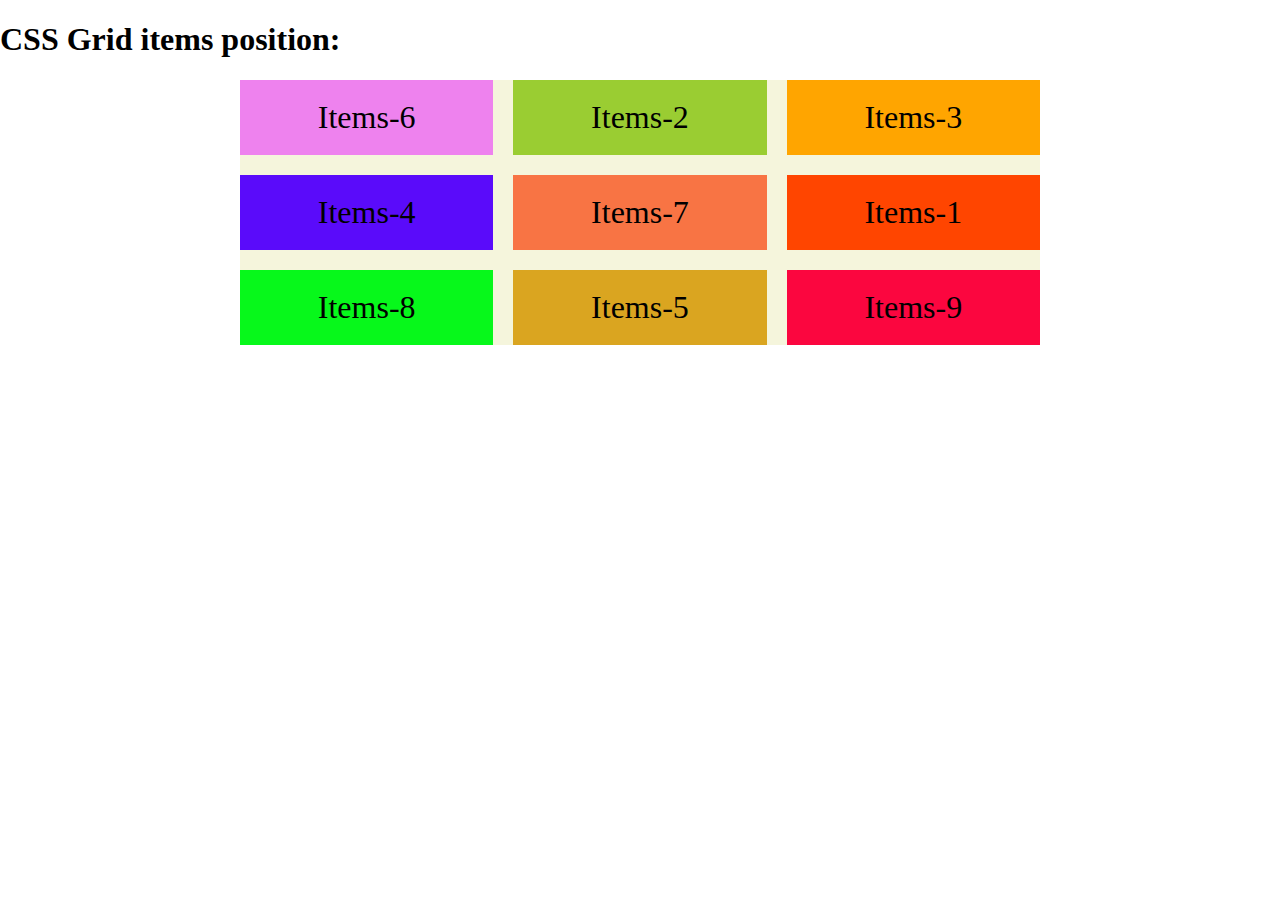
<file: grid-items-positioning.html>
<!DOCTYPE html>
<html lang="en">

<head>
    <meta charset="UTF-8">
    <meta http-equiv="X-UA-Compatible" content="IE=edge">
    <meta name="viewport" content="width=device-width, initial-scale=1.0">
    <title>Document</title>
    <style>
        body {
            margin: 0;
        }

        .container {
            margin: 0 auto;
            width: 800px;
            background-color: beige;

            display: grid;
            grid-template-columns: repeat(3, 1fr);
            grid-template-rows: repeat(2, 1fr);
            /* grid-gap: grid-row-gap grid-column-gap; */
            grid-gap: 20px;
        }

        .items {
            /* width: 100px; */
            height: 75px;
            font-size: 2em;
            /* text-align: center; */
            display: flex;
            justify-content: center;
            align-items: center;




        }

        #item1 {
            background-color: orangered;
            /* grid-row-start: 2;
            grid-row-end: 3;
            grid-column-start: 3;
            grid-column-end: 4; */
            /* grid-row: 2/3;
            grid-column: 3/4; */
            grid-area: 2/3/3/4;

        }

        #item2 {
            background-color: yellowgreen;
        }

        #item3 {
            background-color: orange;
        }

        #item4 {
            background-color: rgb(90, 11, 250);
        }

        #item5 {
            background-color: goldenrod;
            grid-area: 3/2/4/3;
        }

        #item6 {
            background-color: violet;
            grid-area: 1/1/2/2;
        }

        #item7 {
            background-color: rgba(250, 65, 9, 0.719);
        }

        #item8 {
            background-color: rgb(7, 248, 27);
        }

        #item9 {
            background-color: rgb(251, 6, 63);
        }
    </style>
</head>

<body>
    <h1>CSS Grid items position:</h1>
    <div class="container">
        <div class="items" id="item1">Items-1</div>
        <div class="items" id="item2">Items-2</div>
        <div class="items" id="item3">Items-3</div>
        <div class="items" id="item4">Items-4</div>
        <div class="items" id="item5">Items-5</div>
        <div class="items" id="item6">Items-6</div>
        <div class="items" id="item7">Items-7</div>
        <div class="items" id="item8">Items-8</div>
        <div class="items" id="item9">Items-9</div>
    </div>
</body>

</html>
</file>
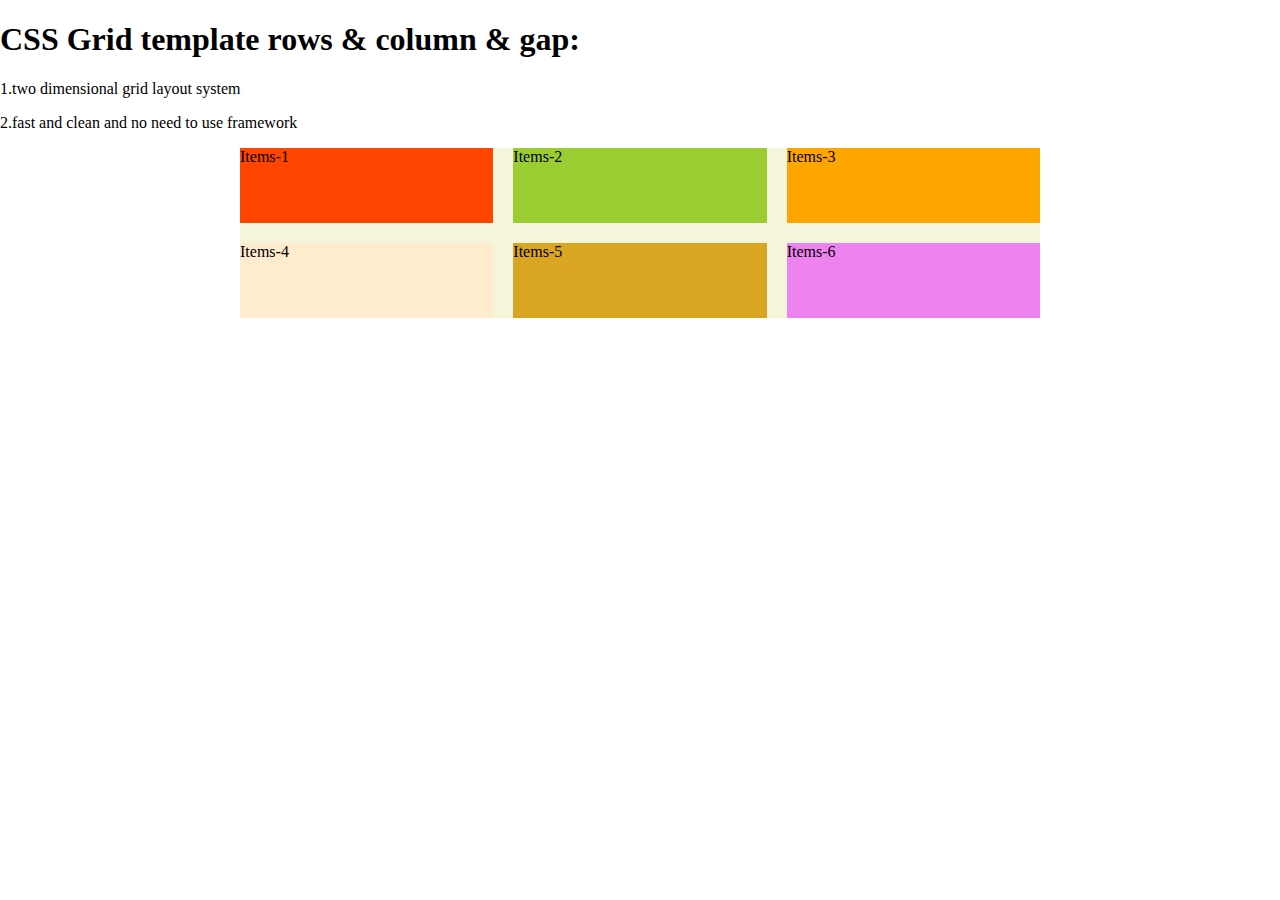
<file: grid-row-column.html>
<!DOCTYPE html>
<html lang="en">

<head>
    <meta charset="UTF-8">
    <meta http-equiv="X-UA-Compatible" content="IE=edge">
    <meta name="viewport" content="width=device-width, initial-scale=1.0">
    <link rel="stylesheet" href="style.css">
    <title>CSS Grid template row column</title>
</head>

<body>
    <h1>CSS Grid template rows & column & gap:</h1>
    <p>1.two dimensional grid layout system</p>
    <p>2.fast and clean and no need to use framework</p>
    <div class="container">
        <div class="items" id="item1">Items-1</div>
        <div class="items" id="item2">Items-2</div>
        <div class="items" id="item3">Items-3</div>
        <div class="items" id="item4">Items-4</div>
        <div class="items" id="item5">Items-5</div>
        <div class="items" id="item6">Items-6</div>
    </div>

</body>

</html>
</file>
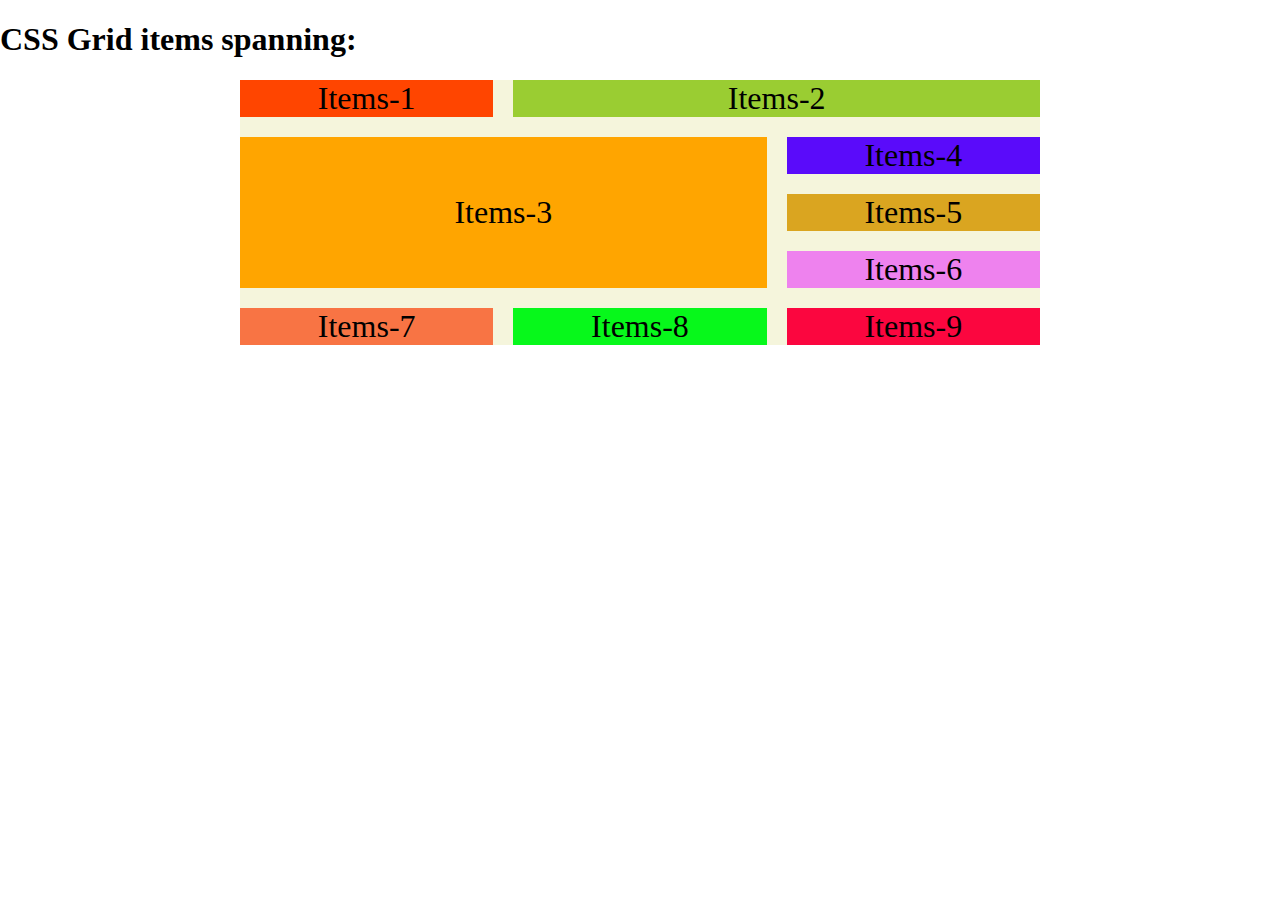
<file: grid-spanning.html>
<!DOCTYPE html>
<html lang="en">

<head>
    <meta charset="UTF-8">
    <meta http-equiv="X-UA-Compatible" content="IE=edge">
    <meta name="viewport" content="width=device-width, initial-scale=1.0">
    <title>Document</title>
    <style>
        body {
            margin: 0;
        }

        .container {
            margin: 0 auto;
            width: 800px;
            background-color: beige;

            display: grid;
            grid-template-columns: repeat(3, 1fr);
            grid-template-rows: repeat(2, 1fr);
            /* grid-gap: grid-row-gap grid-column-gap; */
            grid-gap: 20px;

        }

        .items {
            /* height: 100%; */
            font-size: 2em;
            /* text-align: center; */
            display: flex;
            justify-content: center;
            align-items: center;






        }

        #item1 {
            background-color: orangered;
            /* grid-row-start: 2;
            grid-row-end: 3;
            grid-column-start: 3;
            grid-column-end: 4; */
            /* grid-row: 2/3;
            grid-column: 3/4; */
            /* grid-area: 2/3/3/4; */

        }

        #item2 {
            background-color: yellowgreen;
            grid-column-start: 2;
            grid-column-end: span 2;


        }

        #item3 {
            background-color: orange;
            grid-row: 2/span 3;
            grid-column: 1/span 2;

        }

        #item4 {
            background-color: rgb(90, 11, 250);

        }

        #item5 {
            background-color: goldenrod;
            /* grid-area: 3/2/4/3; */
        }

        #item6 {
            background-color: violet;
            /* grid-area: 1/1/2/2; */


        }

        #item7 {
            background-color: rgba(250, 65, 9, 0.719);
        }

        #item8 {
            background-color: rgb(7, 248, 27);
        }

        #item9 {
            background-color: rgb(251, 6, 63);
        }
    </style>
</head>

<body>
    <h1>CSS Grid items spanning:</h1>
    <div class="container">
        <div class="items" id="item1">Items-1</div>
        <div class="items" id="item2">Items-2</div>
        <div class="items" id="item3">Items-3</div>
        <div class="items" id="item4">Items-4</div>
        <div class="items" id="item5">Items-5</div>
        <div class="items" id="item6">Items-6</div>
        <div class="items" id="item7">Items-7</div>
        <div class="items" id="item8">Items-8</div>
        <div class="items" id="item9">Items-9</div>
    </div>
</body>

</html>
</file>
<file: grid-layout-responsive/grid-layout-design/style.css>
* {
  box-sizing: border-box;
  margin: 0;
  padding: 0;
}

.container {
  background-color: gray;
  height: 100vh;
  width: 100%;
  padding: 15px;

  display: grid;
  gap: 15px;
  grid-template-columns: 80px repeat(12, 1fr);
  grid-template-rows: 2fr 1fr 2fr 3fr;
}

.container>div {
  background: aqua;
}

.container>.sidebar {
  background-color: purple;
  grid-row: 1 / -1;
}

.header {
  grid-column: 2 / -1;
}

.stat-one {
  grid-column: 2 / 5;
  display: flex;
  justify-content: space-evenly;
  align-items: center;
  padding: 25px;
}

.stat-two {
  grid-column: 5 / 8;
}

.stat-three {
  grid-column: 8 / 11;
}

.stat-four {
  grid-column: 11 / -1;
}

.chart-one {
  grid-column: 2 / 8;
}

.chart-two {
  grid-column: 8 / -1;
}

.overview {
  grid-column: 2 / 11;
}

.reminder {
  grid-column: 11 / -1;
}

@media only screen and (max-width: 1199px) {
  .container {
    grid-template-rows: 2fr 2fr 2fr 2fr 1fr;
  }

  .stat-one {
    grid-column: 2 / 8;
  }

  .stat-two {
    grid-column: 8 / -1;
  }

  .stat-three {
    grid-column: 2 / 8;
  }

  .stat-four {
    grid-column: 8 / -1;
  }
}

@media only screen and (max-width: 599px) {
  .container {
    grid-template-rows: auto;
  }

  /* .container div h1 {
    height: 20px;
    padding: 0;
  } */

  .stat-one {
    padding: 0;
  }

  .sidebar,
  .header,
  .stat-one,
  .stat-two,
  .stat-three,
  .stat-four,
  .chart-one,
  .chart-two,
  .overview,
  .reminder {
    grid-column: 1/-1;
  }
}
</file>
<file: grid-layout-responsive/grid/style.css>
* {
  box-sizing: border-box;
  margin: 0;
  padding: 0;
}

.container {
  background-color: gray;
  height: 100vh;
  width: 100%;

  display: grid;
  gap: 15px;
  grid-template-columns: repeat(auto-fill, minmax(200px, 1fr));
  /* grid-template-rows: repeat(3, 100px); */
}

.box {
  background: pink;
}
</file>
<file: grid-layout-responsive/layout/style.css>
* {
  box-sizing: border-box;
  margin: 0;
  padding: 0;
}

section {
  height: 100vh;
  width: 100%;
}

.main-wrapper {

  display: grid;
  grid-template-columns: repeat(12, 1fr);
  grid-template-rows: 200px auto 300px;
}

.header {
  background-color: blue;
  grid-column: 1 / -1;
}

.sidebar {
  background-color: green;
  grid-column: 1 / 3;
}

.main-content {
  display: flex;
  flex-wrap: wrap;
  background-color: pink;
  grid-column: 3 / -1;
}

.main-content h1 {
  width: 100px;
  height: 50px;
  border: 1px solid yellow;
  margin-left: 10px;
}

.footer {
  background-color: lightblue;
  grid-column: 1 / -1;
}

@media only screen and (max-width: 900px) {
  .main-wrapper {
    grid-template-rows: 100px 80px auto 100px;
  }

  .sidebar {
    grid-column: 1 / -1;
  }

  .main-content {
    grid-column: 1 / -1;
  }
}

@media only screen and (max-width: 576px) {
  .main-wrapper {
    grid-template-rows: 100px auto 100px;
  }

  .header {
    grid-column: 1/7;
  }

  .sidebar {
    grid-column: 7/-1;
  }
}
</file>
<file: grid-layout-responsive/overlay/style.css>
.parent {
  background-color: red;
  height: 500px;
  width: 500px;
  overflow: scroll;
}

.child {
  background-color: green;
  height: 800px;
  width: 800px;
}
</file>
<file: style.css>
body {
    margin: 0;
}

.container {
    margin: 0 auto;
    width: 800px;
    background-color: beige;

    display: grid;
    grid-template-columns: repeat(3, 1fr);
    grid-template-rows: repeat(2, 1fr);
    /* grid-gap: grid-row-gap grid-column-gap; */
    grid-gap: 20px;
}

.items {
    /* width: 100px; */
    height: 75px;
}

#item1 {
    background-color: orangered;
}

#item2 {
    background-color: yellowgreen;
}

#item3 {
    background-color: orange;
}

#item4 {
    background-color: blanchedalmond;
}

#item5 {
    background-color: goldenrod;
}

#item6 {
    background-color: violet;
}
</file>
